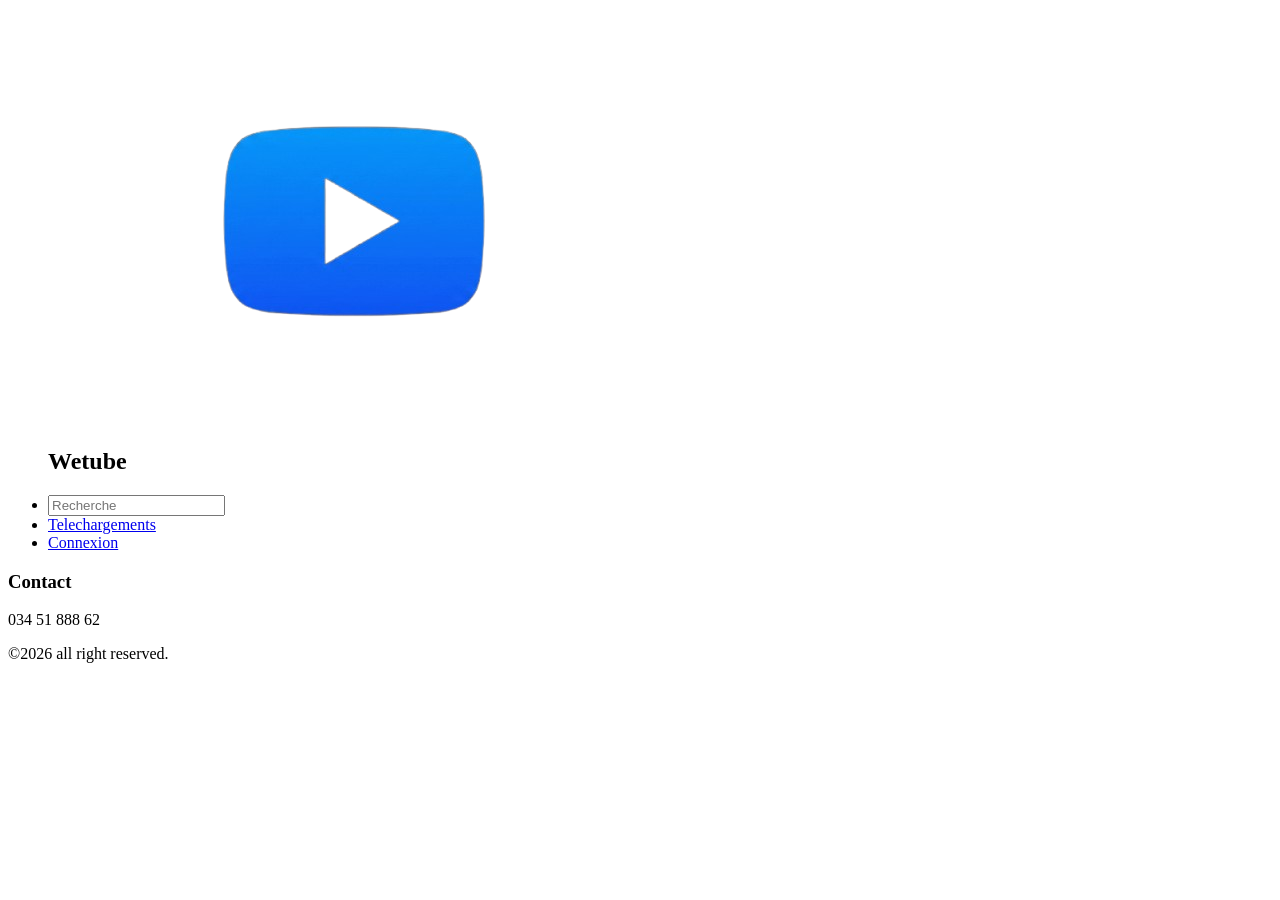
<file: We_tube/telechargement.html>
<!DOCTYPE html>
<html lang="en">
<head>
    <meta charset="UTF-8">
    <meta name="viewport" content="width=device-width, initial-scale=1.0">
    <link rel="shortcut icon" href="Gemini_Generated_Image_xc2elaxc2elaxc2e.png" type="image/x-icon">
    <link rel="stylesheets" href="style.css">
    <title>Telechargement</title>
</head>
<body>
    <header>
        <nav class="navbar">
            <ul class="tete">
                <img class="image" src="Gemini_Generated_Image_xc2elaxc2elaxc2e-removebg-preview.png" alt="#">
                <h1 class="logo"><span>We</span>tube</h1>
            </ul>
            <ul class="menu">
                <li class="recherche"><input type="search" id="search" placeholder="Recherche">
                    <i class="fa-solid fa-magnifying-glass" muted loop class="preview-video"></i>
                </li>
                <li><a href="telechargement.html">Telechargements</a></li>
                 <li><a href="login.html">Connexion</a></li>
            </ul>
        </nav>
    </header>
    <div id="downloads"></div>

    <footer>
        <div class="pied">
            <h3>Contact</h3>
            <p>034 51 888 62</p>
            <p>&copy2026 all right reserved.</p>
        </div>
    </footer>
    
    <script src="download.js"></script>
</body>
</html>
</file>
<file: We_tube/style.css>
body{
    background-color: black;
    color: white;
}
header{
    display: flex;
    flex-wrap: wrap;
    position: fixed; /* Header fixe */
    top: 0;
    left: 0;
    right: 0;
    z-index: 1000;
    background: rgba(3, 30, 82, 0.95); /* Fond semi-transparent */
    backdrop-filter: blur(10px); /* Effet de flou */
    min-height: 120px;
    box-sizing: border-box;
}
.tete{
    position: relative;
    background-color: white;
    border-radius: 10px;
    width: 120px;
    padding: 1em;
}
.tete:hover{
    background-color: #031e52;
}
.image{
    width: 90px;
    position: absolute;
    right: 85px;
    top: 2px;

}
span{
    color: #0a63f2;
}
h1{
    margin: 0;
}
.navbar{
    background:#031e52;
    border-radius: 10px;
    color:white;
    display:flex;
    flex-wrap: wrap;
    justify-content:space-between;
    align-items:center;
    padding:15px 40px;
    width:100%;
    transition:1.4s;
    position: relative;
    z-index: 1001;
}
.navbar ul{
    justify-content:end;
    display: flex;
    flex-wrap: wrap;
}

.logo{
    font-size:28px;
    color: black;

}

.menu{
    list-style:none;
}
.menu li{
    margin-right: 100px;
    margin-bottom: 20px;
}
.menu a{
    color:white;
    text-decoration:none;
    transition:0.3s;
}

.menu a:hover{
    background:white;
    color:#1e293b;
    padding:10px;
    border-radius:5px;
}

@media (max-width: 768px) {
    .menu a:hover {
        background-color: rgba(10, 99, 242, 0.2);
        color: white;
        padding: 15px 35px;
        border-radius: 0;
    }
}

input{
    border-radius: 20px;
    height: 40px;
    width: 300px;
    background-color: black;
    color: white;
    padding-left: 20px;
}
.recherche{
    position:relative;
    margin-bottom: 20px;
    border: 2px #032c77 solid;
    color: white;
}

li i{
    position: absolute;
    left: 270px;
    top: 50%;
    transform: translateY(-50%);
}
.corps{
    flex: 1;
    background-color:black;
    padding-top: 160px; /* Espace pour le header fixe */
    padding-bottom: 120px; /* Espace pour le footer fixe */
    overflow-y: auto; /* Scroll vertical activé */
    min-height: calc(100vh - 280px); /* Hauteur ajustée pour header + footer */
    display: flex;
    flex-direction: column;
    justify-content: center;
    align-items: center;
}
.ligne1{
    display: grid;
    grid-template-columns: repeat(auto-fit, minmax(300px, 1fr));
    gap: 20px;
    padding-bottom: 20px;
    justify-content: center;
    transition: all 0.3s ease;
    width: 100%;
    max-width: 1700px;
}

.corps.sidebar-active .ligne1 {
    justify-content: flex-start;
    padding-left: 20px;
    padding-right: 20px;
}
.video1{
    border: 2px #1e293b solid;
    border-radius: 30px;
    width: 100%;
    max-width: 400px;
    height: 225px; /* Ratio 16:9 pour YouTube */
    overflow: hidden;
    position: relative;
    transition: all 0.3s ease;
}
.video1:hover{
    transform: translateY(-8px);
    border: 2px rgb(85, 82, 82) solid;
     transition: 0.8s;
}

.corps.sidebar-active .video1 {
    width: 200px; /* Réduit de 250px à 200px */
    height: 112px; /* Ratio 16:9 maintenu: 200 * 9 / 16 = 112.5 */
}
video{
    width: 100%;
    height: 100%;
    object-fit: cover;
    position: absolute;
    top: 0;
    left: 0;
}
/*Flouter la video sur le preview*/
.preview-video{
    filter:blur;
    transition: filter 0.3s ease;
    width: 100%;
    height: 100%;
    object-fit: cover;
    cursor: pointer;
}
.preview-video:hover{
    filter: blur(0);
}

.texte{
    position: absolute;
    bottom: 0;
    left: 0;
    right: 0;
    width: 100%;
    height: 30%;
    background: linear-gradient(to top, rgba(0, 0, 0, 0.8) 0%, rgba(0, 0, 0, 0.4) 50%, transparent 100%);
    display: flex;
    align-items: flex-end;
    justify-content: space-between;
    padding: 15px;
    box-sizing: border-box;
    transition: all 0.3s ease;
    cursor: pointer;
}

.texte p {
    margin: 0;
    color: white;
    font-weight: 500;
    font-size: 14px;
    text-shadow: 0 1px 2px rgba(0, 0, 0, 0.8);
    flex: 1;
    overflow: hidden;
    text-overflow: ellipsis;
    white-space: nowrap;
}

.texte button {
    background-color: transparent;
    border: none;
    color: white;
    font-size: 1.2em;
    cursor: pointer;
    padding: 8px;
    border-radius: 50%;
    transition: all 0.3s ease;
    display: flex;
    align-items: center;
    justify-content: center;
    margin-left: 10px;
}

.texte button:hover {
    background-color: rgba(255, 255, 255, 0.2);
    transform: scale(1.1);
}
.pied{
    background-color: #031e52;
    width: 100%;
    color: white;
    padding: 20px;
    border-radius: 20px;
    margin-top: 20px;
    position: fixed; /* Footer fixe */
    bottom: 0;
    left: 0;
    right: 0;
    z-index: 1000;
}

/* Hamburger Menu Styles */
.hamburger {
    display: none;
    flex-direction: column;
    background: none;
    border: none;
    color: white;
    font-size: 24px;
    cursor: pointer;
    gap: 5px;
}

.hamburger:hover {
    color: #0a63f2;
}

/* Media Queries for Responsive Design */
@media (max-width: 768px) {
    .navbar {
        position: relative;
        flex-wrap: nowrap;
        padding: 15px 20px;
    }

    .tete {
        flex-shrink: 0;
    }

    .hamburger {
        display: flex;
        margin-left: auto;
    }

    .menu {
        position: absolute;
        top: 100%;
        right: 0;
        background-color: #031e52;
        flex-direction: column;
        width: auto;
        min-width: 250px;
        max-height: 0;
        overflow: hidden;
        transition: max-height 0.4s ease-in-out;
        border-radius: 0 0 0 10px;
        list-style: none;
        padding: 0;
        margin: 0;
        box-shadow: 0 8px 16px rgba(0, 0, 0, 0.3);
        z-index: 1000;
    }

    .menu.active {
        max-height: 500px;
        padding: 15px 0;
    }

    .menu li {
        margin: 0;
        padding: 0;
        width: 100%;
        border-bottom: 1px solid rgba(255, 255, 255, 0.1);
    }

    .menu li:last-child {
        border-bottom: none;
    }

    .menu a {
        display: block;
        padding: 15px 25px;
        border-radius: 0;
        color: white;
        text-decoration: none;
        transition: 0.3s;
        font-weight: 500;
    }

    .menu a:hover {
        background-color: rgba(10, 99, 242, 0.2);
        padding-left: 35px;
    }

    .recherche {
        padding: 15px 25px;
        margin: 0;
        border-bottom: 1px solid rgba(255, 255, 255, 0.1);
        position: relative;
    }

    input {
        width: 100%;
        max-width: 280px;
        height: 40px;
        padding-right: 40px;
    }

    .recherche i {
        position: absolute;
        right: 35px;
        top: 50%;
        transform: translateY(-50%);
        color: white;
    }
}


@media (max-width: 480px) {
    .navbar {
        padding: 12px 15px;
    }

    .tete {
        width: 80px;
        padding: 0.5em;
    }

    .image {
        width: 60px;
        right: 65px;
    }

    .logo {
        font-size: 18px;
    }

    .hamburger {
        font-size: 20px;
    }

    .menu li {
        padding: 0;
    }

    .menu a {
        padding: 12px 20px;
        font-size: 14px;
    }

    .menu a:hover {
        padding-left: 30px;
    }

    .recherche {
        padding: 12px 20px;
    }

    input {
        width: 100%;
        max-width: 240px;
        height: 35px;
        font-size: 14px;
    }

    li i {
        left: 35%;
    }

    .video1 {
        width: 100%;
        max-width: 320px;
        height: 180px; /* Ratio 16:9: 320 * 9 / 16 = 180 */
    }

    .texte {
        height: 35%;
        padding: 10px;
    }

    .texte p {
        font-size: 12px;
    }

    .texte button {
        font-size: 1em;
        padding: 6px;
    }

    video {
        height: 100%; /* Remplit complètement le conteneur */
        object-fit: cover;
    }
    }


/* Modal Styles - Sidebar à gauche */
.modal {
    display: none;
    position: fixed;
    z-index: 2000;
    left: 0;
    top: 0;
    width: 100%;
    height: 100%;
    background-color: rgba(0, 0, 0, 0.5);
}

.modal.active {
    display: block;
}

.modal-content {
    position: fixed;
    left: 0;
    top: 120px; /* Commencer après le header fixe */
    width: 75%; /* Réduit de 90% à 75% */
    max-width: 600px; /* Réduit de 700px à 600px */
    height: calc(100vh - 220px); /* Hauteur ajustée pour header + footer */
    background: #1a1a1a;
    display: flex;
    flex-direction: column;
    transform: translateX(-100%);
    transition: transform 0.3s ease;
    box-shadow: 2px 0 10px rgba(0, 0, 0, 0.3);
}

.modal.active .modal-content {
    transform: translateX(0);
}

.close {
    position: absolute;
    top: 50%;
    right: 15px;
    transform: translateY(-50%);
    color: white;
    font-size: 24px;
    font-weight: bold;
    cursor: pointer;
    z-index: 2001;
    transition: all 0.3s ease;
    background: rgba(0, 0, 0, 0.7);
    border-radius: 50%;
    width: 35px;
    height: 35px;
    display: flex;
    align-items: center;
    justify-content: center;
}

.close:hover {
    color: #ff4444;
    background: rgba(255, 68, 68, 0.3);
    transform: scale(1.1);
}

.modal-video-container {
    flex: 1;
    position: relative;
    width: 100%;
    height: 100%;
    background: black;
    display: flex;
    align-items: center;
    justify-content: center;
    padding: 5px; /* Réduit de 10px à 5px */
}

#modalVideo {
    width: 100%;
    height: 100%;
    max-width: 100%;
    max-height: 100%;
    display: block;
    object-fit: contain;
    border-radius: 8px;
}

/* Styles pour les contrôles vidéo */
#modalVideo::-webkit-media-controls-panel {
    background: rgba(0, 0, 0, 0.8);
    border-radius: 0 0 8px 8px;
}

#modalVideo::-webkit-media-controls {
    padding: 5px;
}

#modalVideo::-webkit-media-controls-play-button,
#modalVideo::-webkit-media-controls-pause-button {
    width: 40px;
    height: 40px;
}

#modalVideo::-webkit-media-controls-timeline {
    height: 8px;
    margin: 0 10px;
}

#modalVideo::-webkit-media-controls-volume-slider {
    width: 60px;
    height: 6px;
}

/* Layout principal avec sidebar */
.corps {
    flex: 1;
    background-color: black;
    padding-top: 50px;
    transition: margin-left 0.3s ease, padding-left 0.3s ease;
}

.corps.sidebar-active {
    margin-left: 75%; /* Ajusté pour correspondre à la nouvelle largeur */
    max-width: calc(100% - 75%);
}

/* Responsive */
@media (min-width: 1200px) {
    .modal-content {
        width: 75%;
        max-width: 700px; /* Ajusté pour correspondre */
    }
    
    .corps.sidebar-active {
        margin-left: 75%;
        max-width: calc(100% - 75%);
    }
    
    .corps.sidebar-active .video1 {
        width: 400px; /* Taille normale sur grands écrans aussi */
        height: 225px; /* Ratio 16:9 maintenu */
    }
}

@media (max-width: 1024px) {
    .modal-content {
        width: 55%; /* Ajusté pour correspondre au nouveau ratio */
        max-width: 450px;
    }
    
    .corps.sidebar-active {
        margin-left: 55%;
        max-width: calc(100% - 55%);
    }
    
    .corps.sidebar-active .video1 {
        width: 400px; /* Garde la taille normale */
        height: 225px; /* Ratio 16:9 maintenu */
    }
}

@media (max-width: 768px) {
    .modal-content {
        width: 100%;
        max-width: none;
        top: 100px; /* Header plus petit sur mobile */
        height: calc(100vh - 180px); /* Ajusté pour header + footer mobiles */
    }
    
    .corps.sidebar-active {
        margin-left: 0;
        padding-left: 0;
    }
    
    .close {
        top: 50%;
        right: 10px;
        transform: translateY(-50%);
        font-size: 20px;
        width: 30px;
        height: 30px;
    }
}

@media (max-width: 480px) {
    .modal-content {
        top: 80px;
        height: calc(100vh - 160px);
    }
    
    .close {
        font-size: 18px;
        width: 28px;
        height: 28px;
        right: 8px;
    }
}

@media (max-width: 768px) {
    .corps {
        padding-top: 130px;
        padding-bottom: 80px;
        min-height: calc(100vh - 210px);
    }
}

@media (max-width: 480px) {
    .corps {
        padding-top: 120px;
        padding-bottom: 70px;
        min-height: calc(100vh - 190px);
    }
}
</file>
